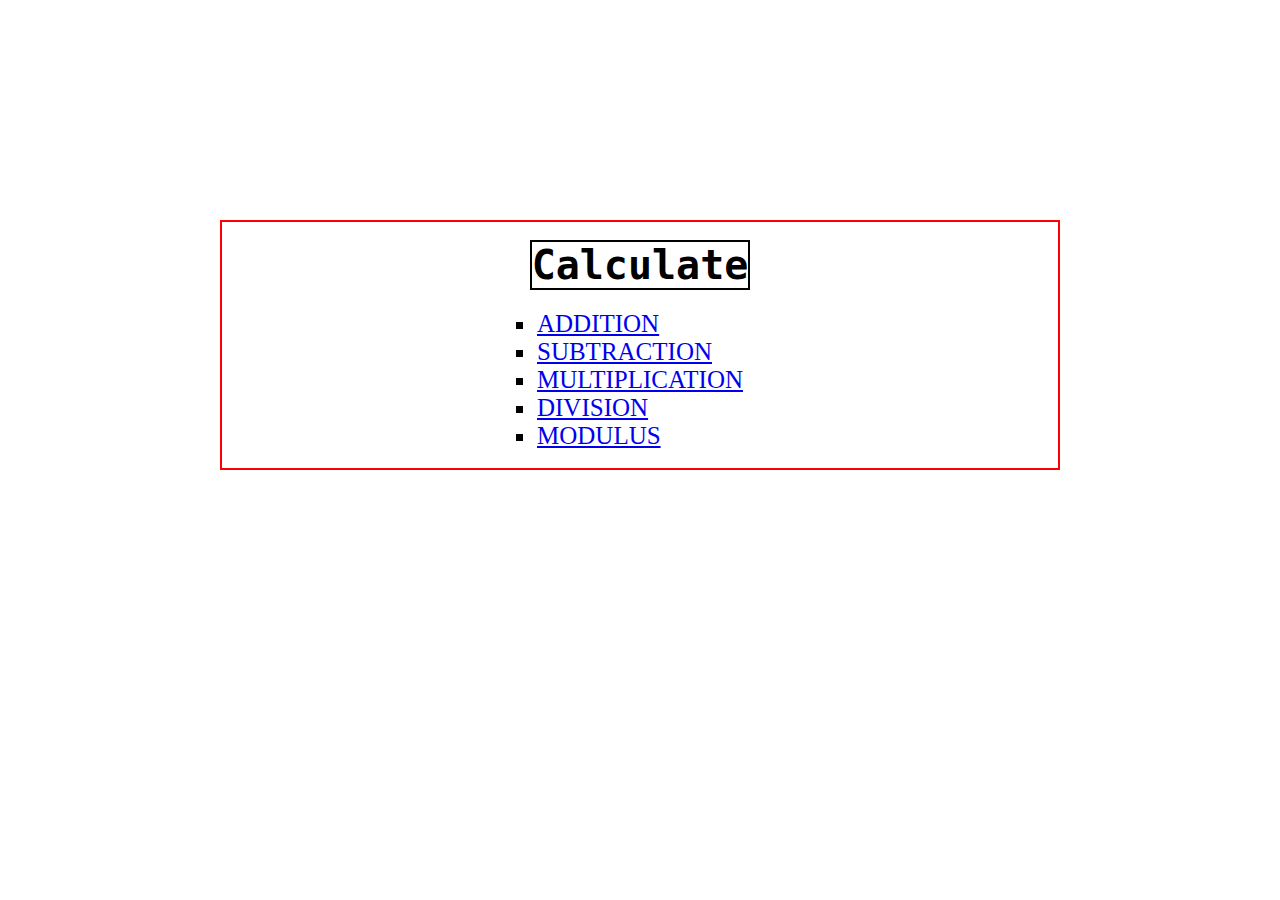
<file: Servlet_Project_Calculator/src/main/webapp/index.html>
<!DOCTYPE html>
<html>
<head>
<meta charset="ISO-8859-1">

<link rel="stylesheet" href="indexstyle.css">
</head>
<body>
	<div class="main">
		<div id="heading">
			<h1>Calculate</h1>
		</div>

		<div id="options">

			<ul>
				<li><a href="Addition.html">ADDITION</a></li>
				<li><a href="Subtraction.html">SUBTRACTION</a></li>
				<li><a href="Multiplication.html">MULTIPLICATION</a></li>
				<li><a href="Division.html">DIVISION</a></li>
				<li><a href="Modulus.html">MODULUS</a></li>
			</ul>


		</div>


	</div>

</body>
</html>
</file>
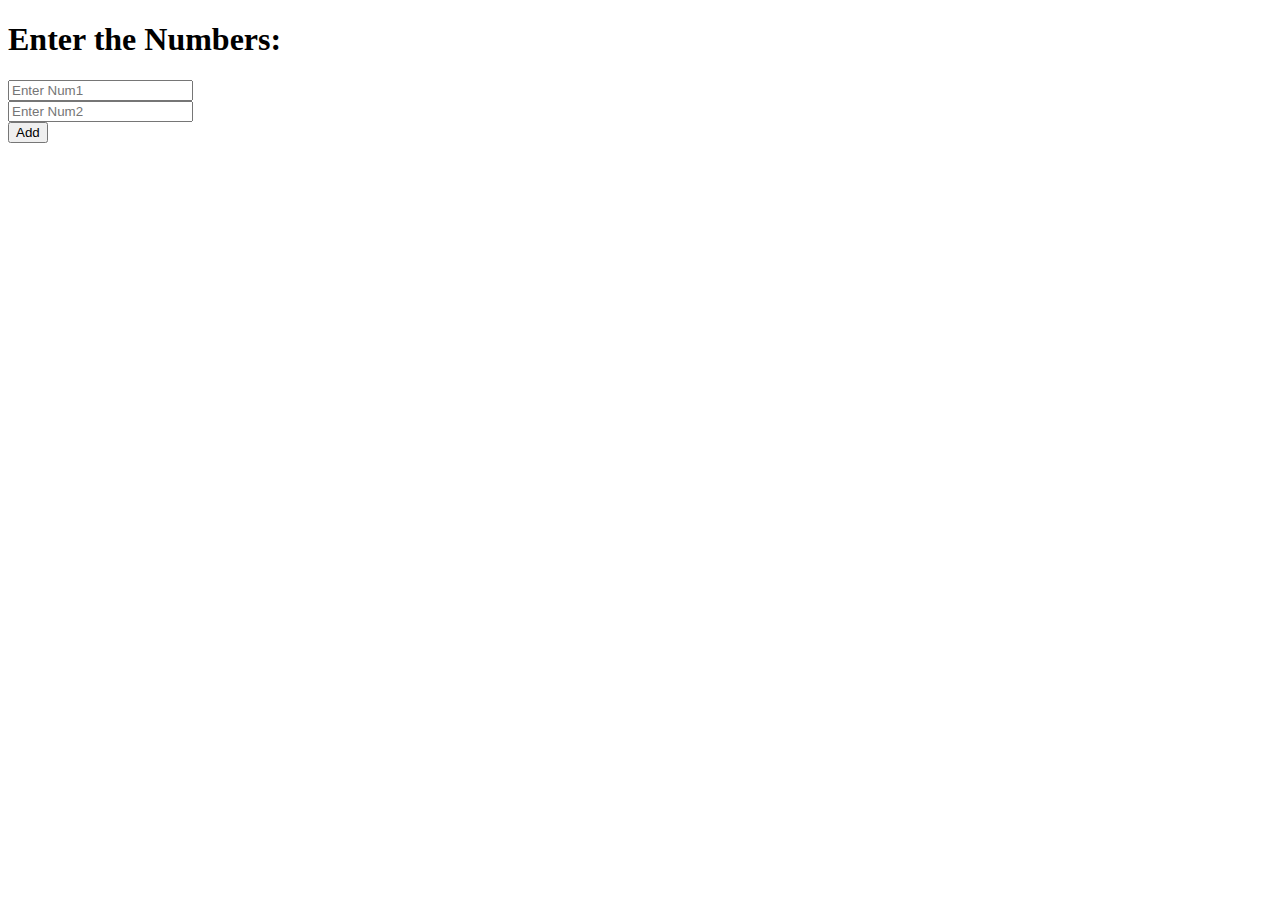
<file: Servlet_Project_Calculator/src/main/webapp/Addition.html>
<!DOCTYPE html>
<html>
<head>
<meta charset="ISO-8859-1">
<title>Insert title here</title>
</head>
<body>

	<h1>Enter the Numbers:</h1>

	<form action="add-numbers">

		<input type="number" placeholder="Enter Num1" name="num1"><br>
		<input type="number" placeholder="Enter Num2" name="num2"><br>
		<input type="submit" value="Add">

	</form>

</body>
</html>
</file>
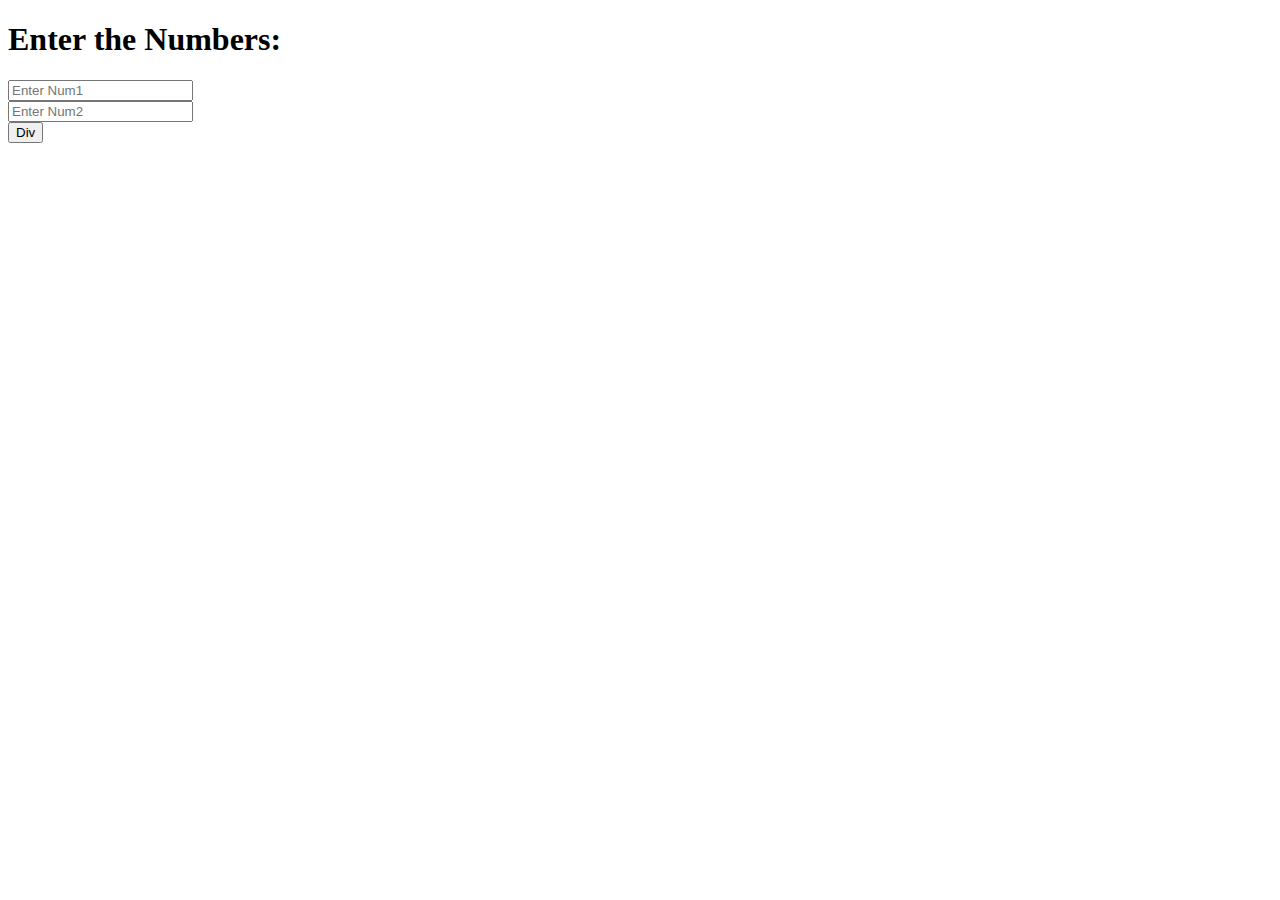
<file: Servlet_Project_Calculator/src/main/webapp/Division.html>
<!DOCTYPE html>
<html>
<head>
<meta charset="ISO-8859-1">
<title>Insert title here</title>
</head>
<body>

<h1>Enter the Numbers:</h1>

	<form action="div-numbers">

		<input type="number" placeholder="Enter Num1" name="num1"><br>
		<input type="number" placeholder="Enter Num2" name="num2"><br>
		<input type="submit" value="Div">

	</form>

</body>
</html>
</file>
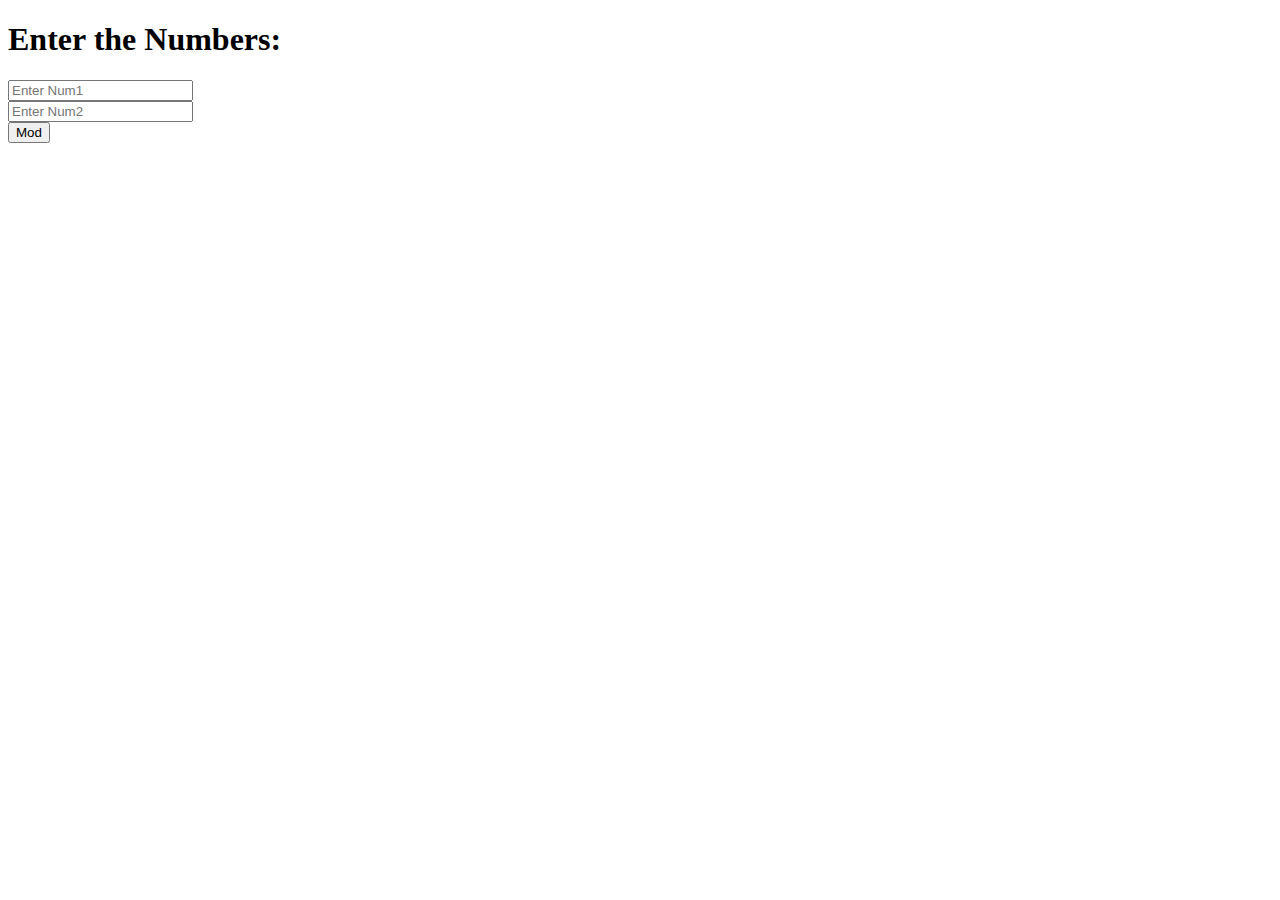
<file: Servlet_Project_Calculator/src/main/webapp/Modulus.html>
<!DOCTYPE html>
<html>
<head>
<meta charset="ISO-8859-1">
<title>Insert title here</title>
</head>
<body>

<h1>Enter the Numbers:</h1>

	<form action="mod-numbers">

		<input type="number" placeholder="Enter Num1" name="num1"><br>
		<input type="number" placeholder="Enter Num2" name="num2"><br>
		<input type="submit" value="Mod">

	</form>

</body>
</html>
</file>
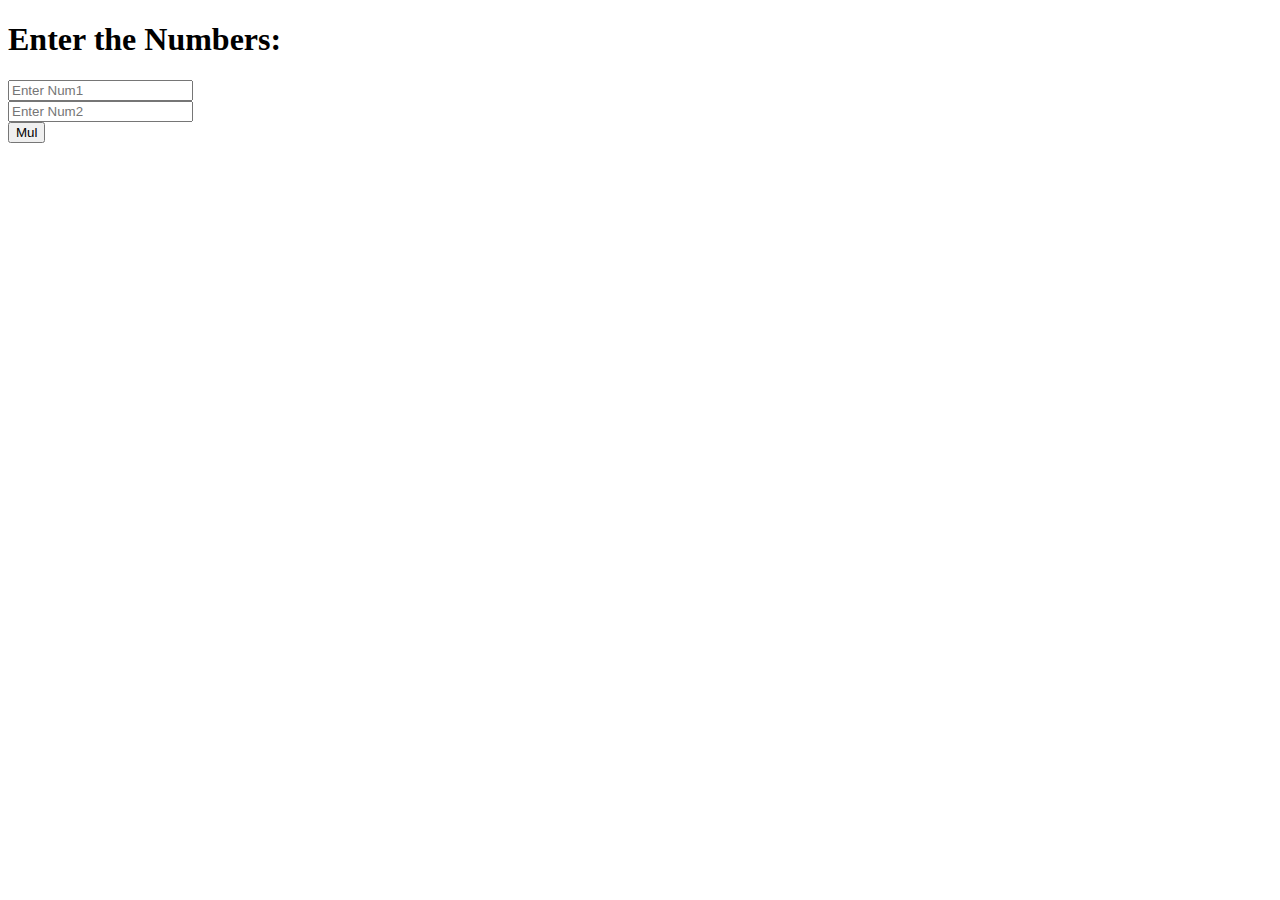
<file: Servlet_Project_Calculator/src/main/webapp/Multiplication.html>
<!DOCTYPE html>
<html>
<head>
<meta charset="ISO-8859-1">
<title>Insert title here</title>
</head>
<body>

<h1>Enter the Numbers:</h1>

	<form action="multiply-numbers">

		<input type="number" placeholder="Enter Num1" name="num1"><br>
		<input type="number" placeholder="Enter Num2" name="num2"><br>
		<input type="submit" value="Mul">

	</form>

</body>
</html>
</file>
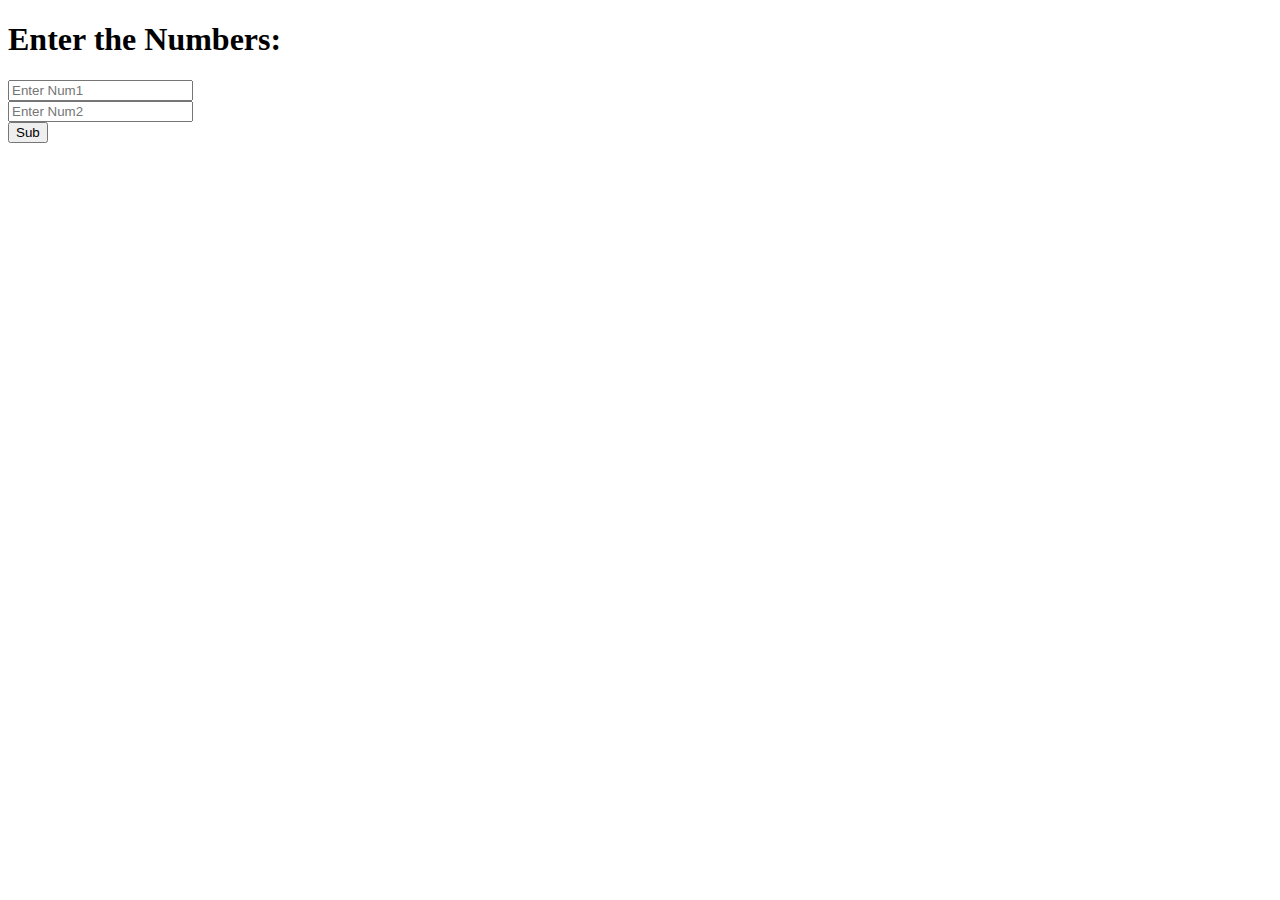
<file: Servlet_Project_Calculator/src/main/webapp/Subtraction.html>
<!DOCTYPE html>
<html>
<head>
<meta charset="ISO-8859-1">
<title>Insert title here</title>
</head>
<body>

<h1>Enter the Numbers:</h1>

	<form action="sub-numbers">

		<input type="number" placeholder="Enter Num1" name="num1"><br>
		<input type="number" placeholder="Enter Num2" name="num2"><br>
		<input type="submit" value="Sub">

	</form>

</body>
</html>
</file>
<file: Servlet_Project_Calculator/src/main/webapp/indexstyle.css>
@charset "ISO-8859-1";

* {
	box-sizing: border-box;
	padding: 0;
	margin: 0;
	background-color: #FFFFFF;
}

.main {
	margin:220px;
	border: 2px solid red;
	display: flex;
	flex-direction: column;
	align-items: center;
	justify-content: center;
	height: 250px;
	gap:20px;
}

#heading {
	border: 2px solid black;
	font-family: monospace;
	font-size: 20px;
}

#Options {
	border: 2px solid black;
}

ul {
	display: flex;
	flex-direction: column;
	align-content: center;
}

li {
	list-style: square;
	font-size: 25px;
}
</file>
